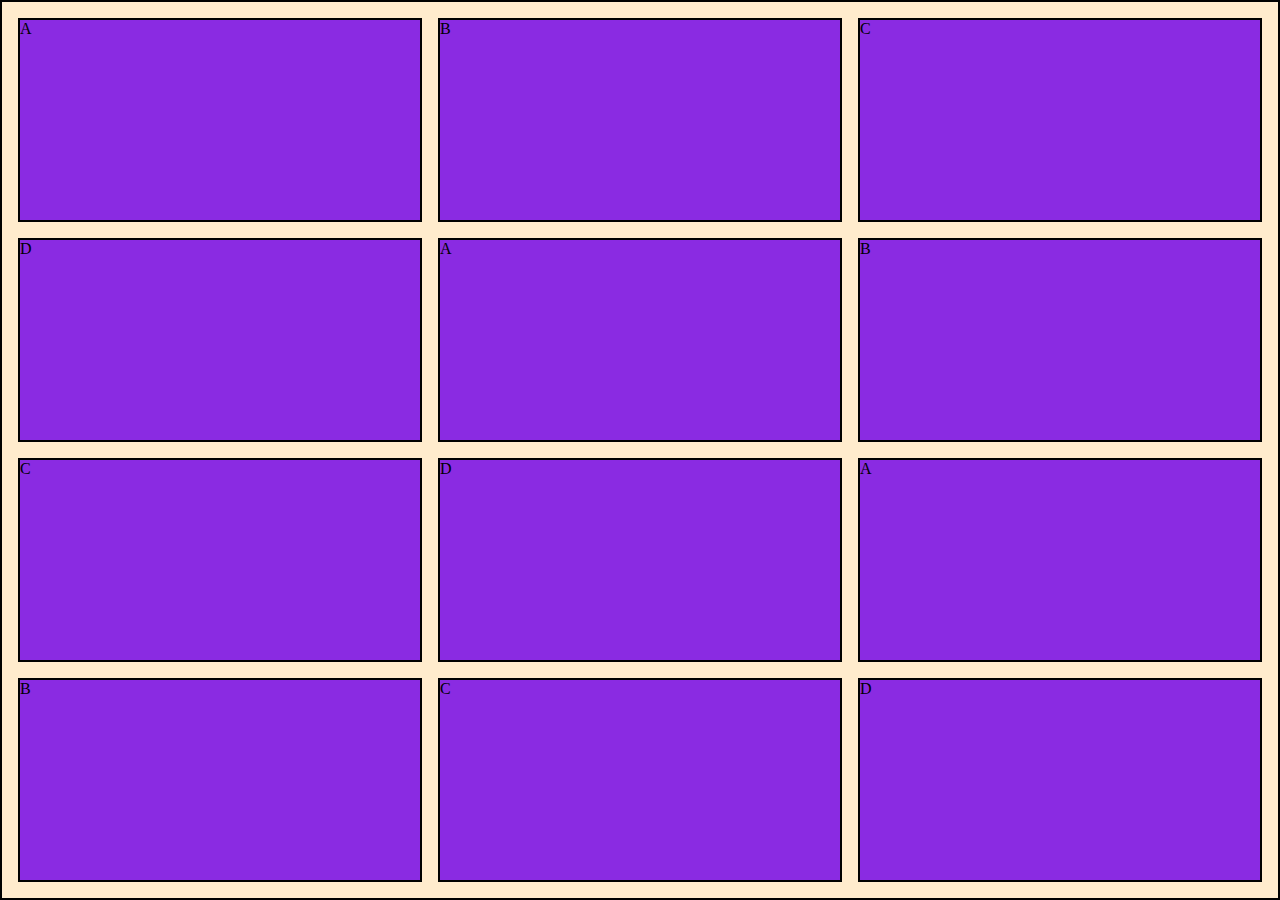
<file: gridpractice.html>
<!DOCTYPE html>
<html lang="en">
<head>
    <meta charset="UTF-8">
    <meta name="viewport" content="width=device-width, initial-scale=1.0">
    <title>Practice</title>
    <link rel="stylesheet" href="gridcss.css">
</head>
<body>
    <div class="container">
        <div class="item">A</div>
        <div class="item">B</div>
        <div class="item">C</div>
        <div class="item">D</div>

        <div class="item">A</div>
        <div class="item">B</div>
        <div class="item">C</div>
        <div class="item">D</div>
        
        <div class="item">A</div>
        <div class="item">B</div>
        <div class="item">C</div>
        <div class="item">D</div>
    </div>
</body>
</html>
</file>
<file: gridcss.css>
* {
  margin: 0;
  padding: 0;
  box-sizing: border-box;
}

body {
  height: 100vh;
  width: 100vw;
}

.container {
  padding: 1rem;
  height: 100%;
  width: 100%;
  background-color: blanchedalmond;
  display: grid;
  gap: 1rem;
  border: 2px solid black;
  grid-template-columns: repeat(3, 1fr);
  grid-template-rows: repeat(4, 1fr);
  place-items: center;
}

.item {
  place-self: stretch;
  border: 2px solid black;
  /* place-self: stretch; */
  border: 2px solid black;
  background-color: blueviolet;
}
</file>
